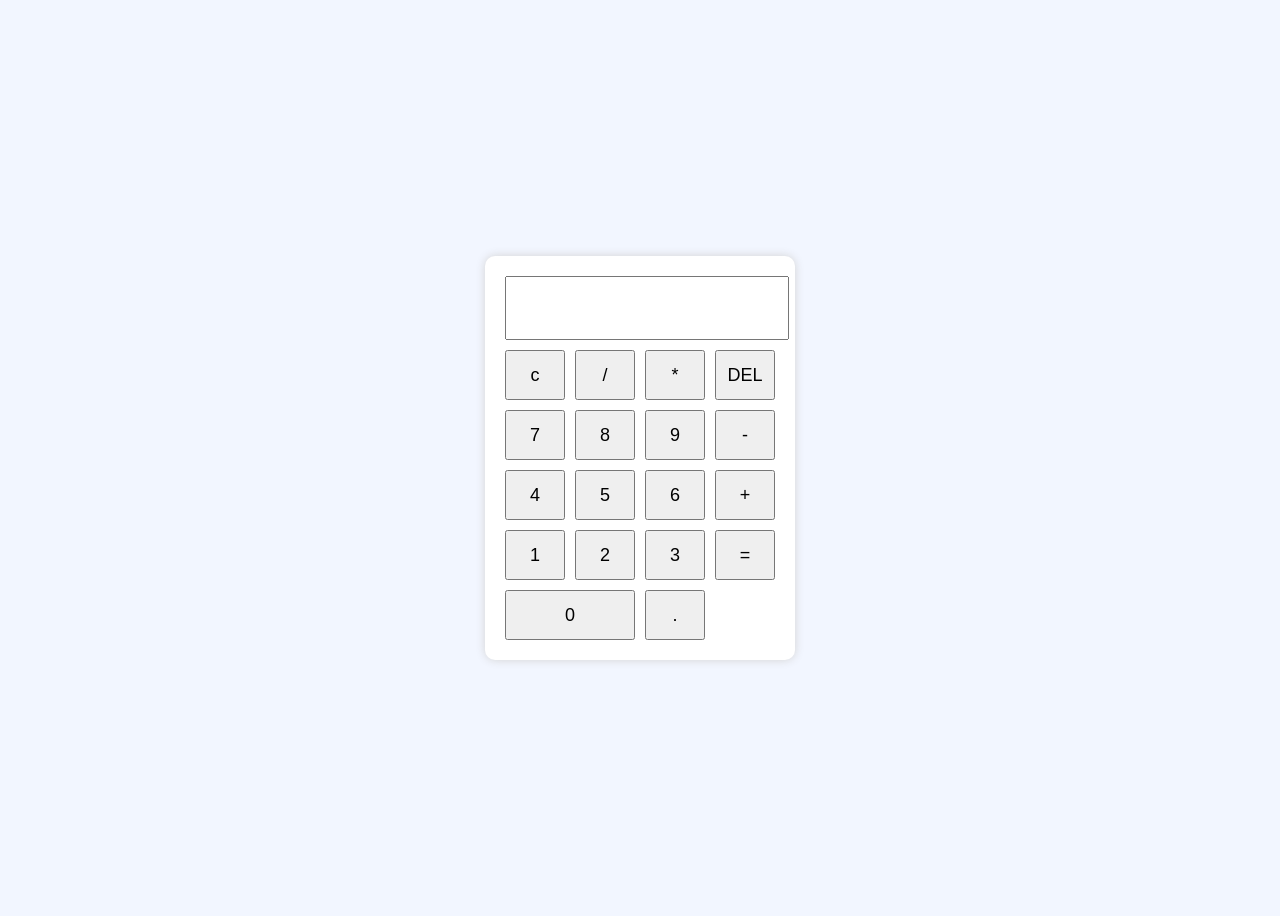
<file: Calculator/index.html>
<!DOCTYPE html>
<html>
    <head>
        <title>Calculator</title>
        <link rel="stylesheet" href="style.css">
    </head>
    <body>
        <div class="calculator">
            <input type="text" id="display" displayed>
            <div class="buttons">
                <button onclick="clearDisplay()">c</button>
                <button onclick="appendValue('/')">/</button>
                <button onclick="appendValue('*')">*</button>
                <button onclick="deleteLast()">DEL</button>
                <button onclick="appendValue('7')">7</button>
                <button onclick="appendValue('8')">8</button>
                <button onclick="appendValue('9')">9</button>
                <button onclick="appendValue('-')">-</button>
                <button onclick="appendValue('4')">4</button>
                <button onclick="appendValue('5')">5</button>
                <button onclick="appendValue('6')">6</button>
                <button onclick="appendValue('+')">+</button>
                <button onclick="appendValue('1')">1</button>
                <button onclick="appendValue('2')">2</button>
                <button onclick="appendValue('3')">3</button>
                <button onclick="calculate()">=</button>
                <button onclick="appendValue('0')"class="zero">0</button>
                <button onclick="appendValue('.')">.</button>
            </div>
        </div>
        <script src="script.js"></script>
    </body>
</html>
</file>
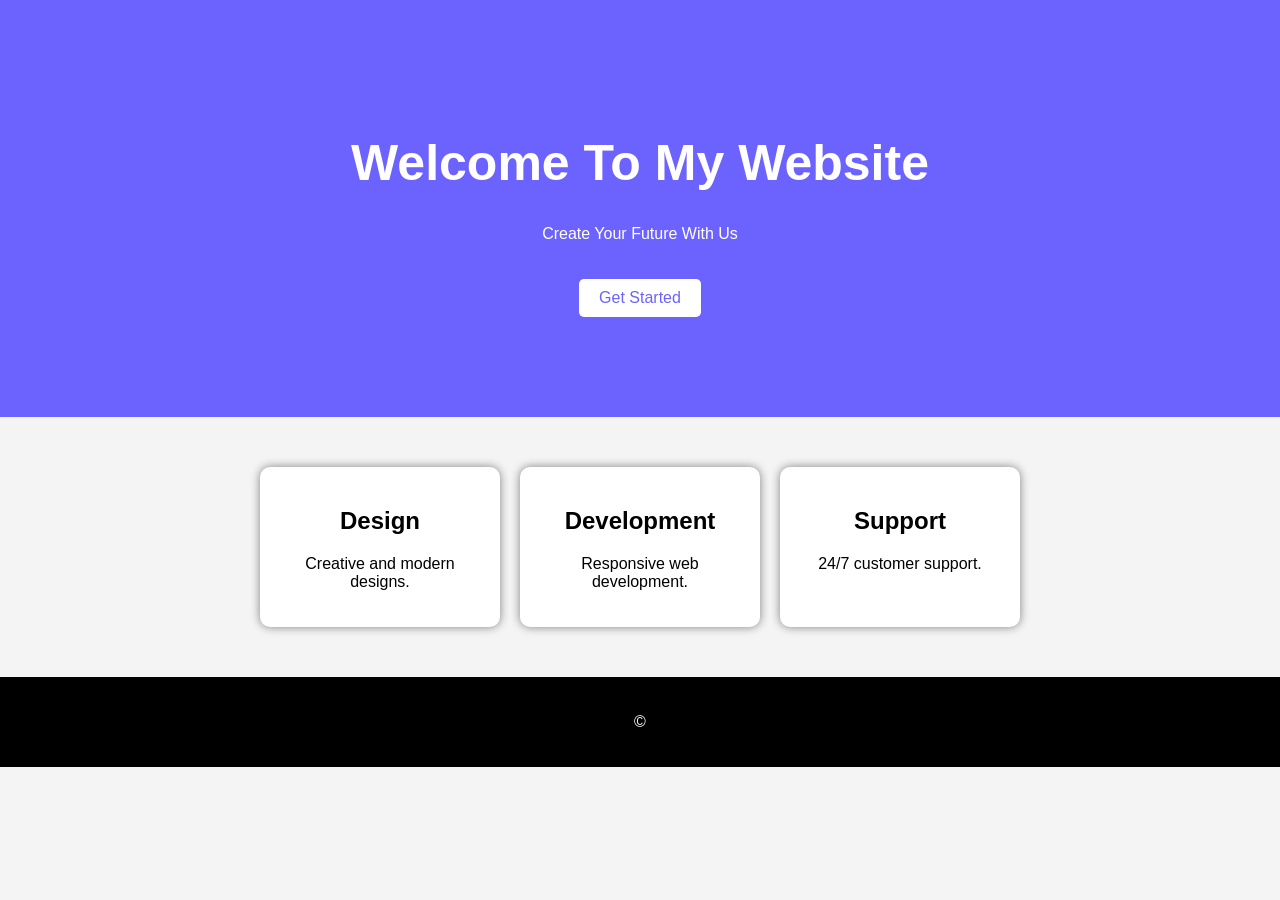
<file: LandingPage/landing.html>
<!DOCTYPE html>
<html
<head>
    <title>Landing Page</title>
    <link rel="stylesheet" href="landing.css">
    </head>
    <body>
        <header>
            <h1>Welcome To My Website</h1>
            <p>Create Your Future With Us</p>
            <a href="#">Get Started</a>
        </header>
        <section class="features">
            <div class="box">
                <h2>Design</h2>
                <p>Creative and modern designs.</p>
            </div>
            <div class="box">
                <h2>Development</h2>
                <p>Responsive web development.</p>
            </div>
            <div class="box">
                <h2>Support</h2>
                <p>24/7 customer support.</p>
            </div>
        </section>
        <footer>
            <p>&copy;</p>
        </footer>
    </body>
</head>
</file>
<file: Calculator/style.css>
body{
    display:flex;
    justify-content: center;
    align-items: center;
    height: 100vh;
    background: #f2f6ff;
    font-family: Arial, Helvetica, sans-serif;
    }
    .calculator{
        background: white;
        padding: 20px;
        border-radius: 10px;
        box-shadow: 0 0 10px lightgrey;
    }
    #display{
        width: 100%;
        height: 50px;
        font-size: 20px;
        margin-bottom: 10px;
        text-align: right;
        padding: 5px;
}
.buttons{
    display: grid;
    grid-template-columns: repeat(4, 60px);
    gap: 10px;
    }
    button{
        height:50px;
        font-size: 18px;
        cursor: pointer;
    }
    .zero{
        grid-column: span 2;
    }
</file>
<file: LandingPage/landing.css>
body{
    margin:0;
    font-family:Arial ;
    text-align: center;
    background:#f4f4f4
}
header{
    background:#6c63ff;
    color:white;
    padding: 100px 20px;
}
header h1{
    font-size: 50px;
}
header a{
    display:inline-block;
    margin-top: 20px;
    padding:10px 20px;
    background: white;
    color: #6c63ff;
    text-decoration: none;
    border-radius: 5px;
}
.features{
    display: flex;
    justify-content: center;
    gap: 20px;
    padding: 50px;
}
.box{
    background: white;
    padding: 20px;
    width: 200px;
    border-radius: 10px;
    box-shadow: 0 0 10px gray;
}
footer{
    background: black;
    color:white;
    padding: 20px;
}
</file>
